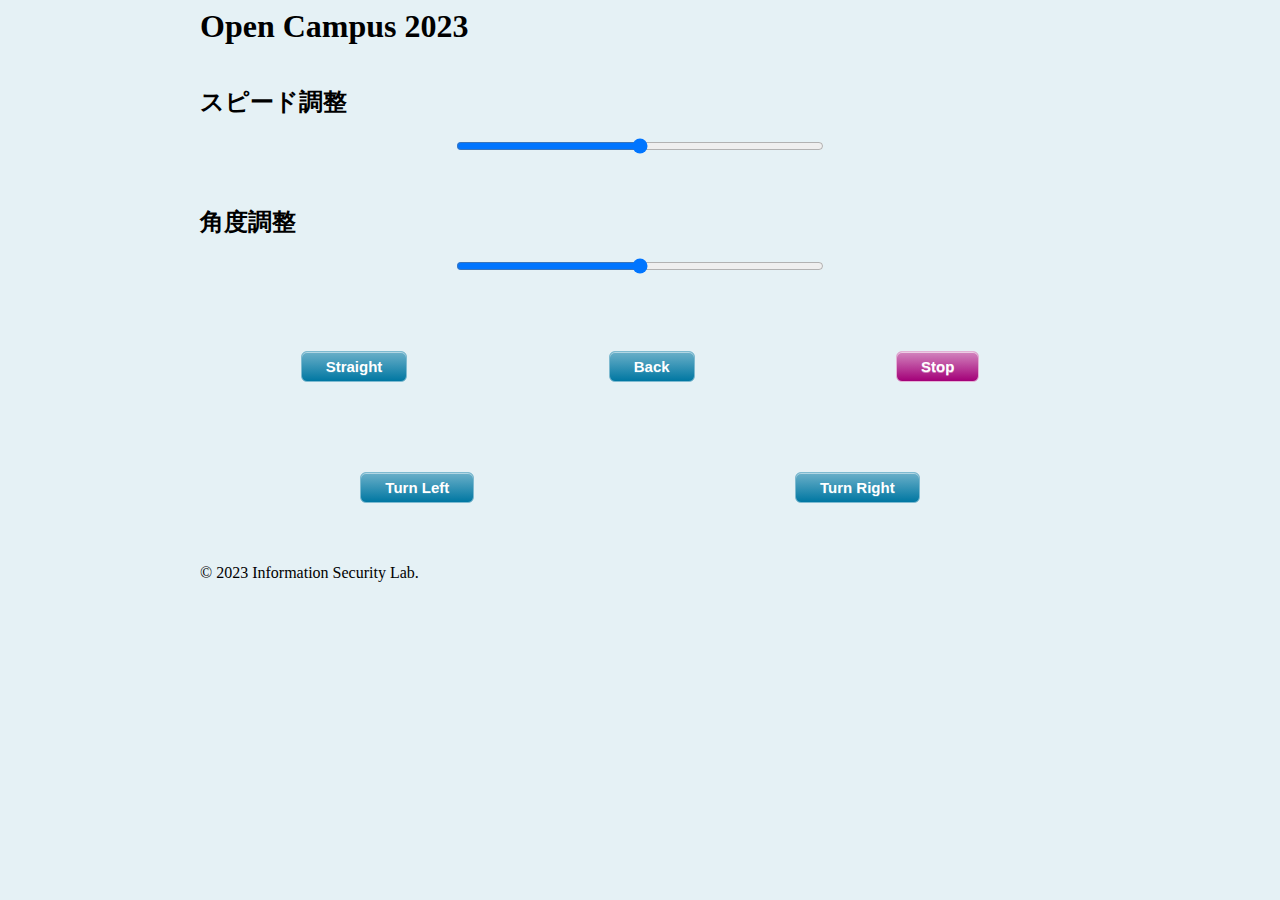
<file: ex1/templates/index.html>
<html>
    <head>
        <meta http-equiv="Content-Type" content="text/html; charset=UTF-8">
        <title>Open Campus 2023</title>
        <link rel="stylesheet" type="text/css" href="../static/style.css" />
    </head>
    <body>
        <div id="header">
            <h1>
                Open Campus 2023
            </h1>
        </div>
        <div id="main">
            <div id="slider_area">
                <h2>
                    スピード調整
                </h2>
                <!-- <input type="range" id="slider_speed" min="20" max="100" step="10"> -->
                <input type="range" id="slider_speed" min="20" max="100" step="10" oninput="updateSpeed(this.value)">
                <p id="speed_value"></p>
            </div>
            <div id="slider_area">
                <h2>
                    角度調整
                </h2>
                <!-- <input type="range" id="slider_angle" min="-4" max="4" step="1"> -->
                <input type="range" id="slider_angle" min="-4" max="4" step="1" oninput="updateAngle(this.value)">
                <p id="angle_value"></p>
            </div>
            <div id="button_area">
                <div class="mybutton">
                    <!-- <button id="button_straight">Straight</button> -->
                    <button id="button_straight" onclick="sendControl('Straight')">Straight</button>
                </div>
                <div class="mybutton">
                    <!-- <button id="button_back">Back</button> -->
                    <button id="button_back" onclick="sendControl('Back')">Back</button>
                </div>
                <div class="mybutton">
                    <!-- <button id="button_stop">Stop</button> -->
                    <button id="button_stop" onclick="sendControl('Stop')">Stop</button>
                </div>
            </div>
            <div id="button_area">
                <div class="mybutton">
                    <!-- <button id="button_turn_left">Turn Left</button> -->
                    <button id="button_turn_left" onclick="sendControl('Turn_Left')">Turn Left</button>
                </div>
                <div class="mybutton">
                    <!-- <button id="button_turn_right">Turn Right</button> -->
                    <button id="button_turn_right" onclick="sendControl('Turn_Right')">Turn Right</button>
                </div>
            </div>
        </div>
        <div id="footer">
            <p>
                © 2023 Information Security Lab.
            </p>
        </div>
    </body>
    <script>
        let objData = new Object();
        objData.directionValue = "Stop";
        objData.speedValue = "60";
        objData.angleValue = "0";

        function sendControl(direction) {
            objData.directionValue = direction;
            objData.speedValue = document.getElementById("slider_speed").value;
            objData.angleValue = document.getElementById("slider_angle").value;
            const jsonData = JSON.stringify(objData);
            var xhr = new XMLHttpRequest();
            xhr.open("POST", "/control");
            xhr.setRequestHeader("Content-Type", "application/json");
            xhr.send(jsonData);
        }

        function updateSpeed(value) {
            var speed = document.getElementById("speed_value");
            speed.textContent = value;
            objData.speedValue = value;
            const jsonData = JSON.stringify(objData);
            var xhr = new XMLHttpRequest();
            xhr.open("POST", "/control");
            xhr.setRequestHeader("Content-Type", "application/json");
            xhr.send(jsonData);
        }

        function updateAngle(value) {
            var angle = document.getElementById("angle_value");
            angle.textContent = value;
            objData.angleValue = value;
            const jsonData = JSON.stringify(objData);
            var xhr = new XMLHttpRequest();
            xhr.open("POST", "/control");
            xhr.setRequestHeader("Content-Type", "application/json");
            xhr.send(jsonData);
        }
    </script>
</html>
</file>
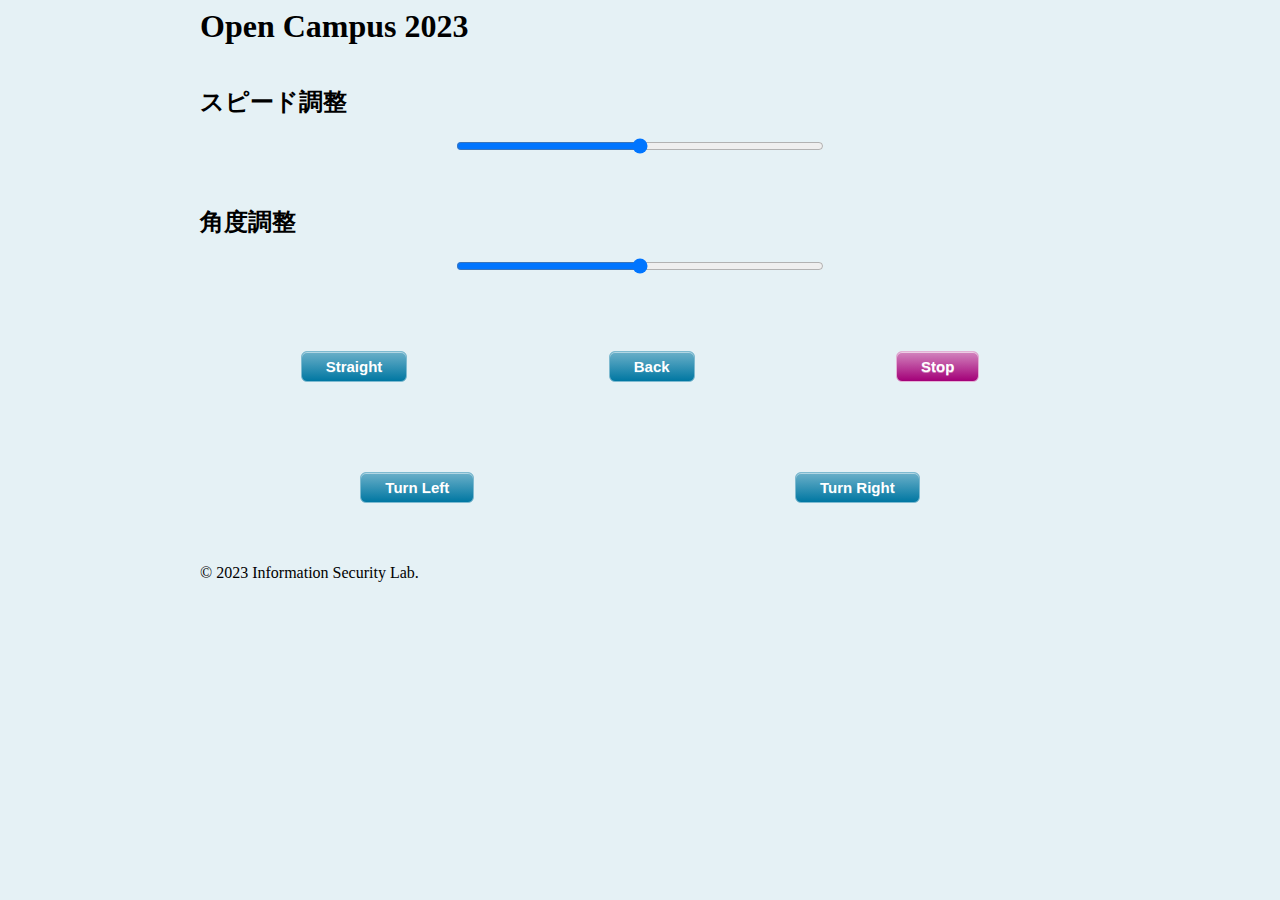
<file: 演習用穴あきプログラム/OPC2023/ex1/templates/index.html>
<html>
    <head>
        <meta http-equiv="Content-Type" content="text/html; charset=UTF-8">
        <title>Open Campus 2023</title>
        <link rel="stylesheet" type="text/css" href="../static/style.css" />
    </head>
    <body>
        <div id="header">
            <h1>
                Open Campus 2023
            </h1>
        </div>
        <div id="main">
            <div id="slider_area">
                <h2>
                    スピード調整
                </h2>
                <input type="range" id="slider_speed" min="20" max="100" step="10">  <!-- ここを変更 -->
                <p id="speed_value"></p>
            </div>
            <div id="slider_area">
                <h2>
                    角度調整
                </h2>
                <input type="range" id="slider_angle" min="-4" max="4" step="1">  <!-- ここを変更 -->
                <p id="angle_value"></p>
            </div>
            <div id="button_area">
                <div class="mybutton">
                    <button id="button_straight">Straight</button>  <!-- ここを変更 -->
                </div>
                <div class="mybutton">
                    <button id="button_back">Back</button>  <!-- ここを変更 -->
                </div>
                <div class="mybutton">
                    <button id="button_stop">Stop</button>  <!-- ここを変更 -->
                </div>
            </div>
            <div id="button_area">
                <div class="mybutton">
                    <button id="button_turn_left" onclick="sendControl('Turn_Left')">Turn Left</button>
                </div>
                <div class="mybutton">
                    <button id="button_turn_right" onclick="sendControl('Turn_Right')">Turn Right</button>
                </div>
            </div>
        </div>
        <div id="footer">
            <p>
                © 2023 Information Security Lab.
            </p>
        </div>
    </body>
    <script>
        let objData = new Object();
        objData.directionValue = "Stop";
        objData.speedValue = "60";
        objData.angleValue = "0";

        function sendControl(direction) {
            objData.directionValue = direction;
            objData.speedValue = document.getElementById("slider_speed").value;
            objData.angleValue = document.getElementById("slider_angle").value;
            const jsonData = JSON.stringify(objData);
            var xhr = new XMLHttpRequest();
            xhr.open("POST", "/control");
            xhr.setRequestHeader("Content-Type", "application/json");
            xhr.send(jsonData);
        }

        function updateSpeed(value) {
            var speed = document.getElementById("speed_value");
            speed.textContent = value;
            objData.speedValue = value;
            const jsonData = JSON.stringify(objData);
            var xhr = new XMLHttpRequest();
            xhr.open("POST", "/control");
            xhr.setRequestHeader("Content-Type", "application/json");
            xhr.send(jsonData);
        }

        function updateAngle(value) {
            var angle = document.getElementById("angle_value");
            angle.textContent = value;
            objData.angleValue = value;
            const jsonData = JSON.stringify(objData);
            var xhr = new XMLHttpRequest();
            xhr.open("POST", "/control");
            xhr.setRequestHeader("Content-Type", "application/json");
            xhr.send(jsonData);
        }
    </script>
</html>
</file>
<file: ex1/static/style.css>
html {
	background-color: #e5f1f5;
    margin: 0vh 15vw;
}

button:disabled {
	color: #ccc;
	background-color: #888;
}

#main {
    display: flex;
    justify-content: space-evenly;
    flex-direction: column;
}

#slider_area {
    display: flex;
    justify-content: space-around;
    flex-direction: column;
}

#slider_area input {
    margin: 0vh 20vw;
}

#slider_area p {
    text-align: center;
}

#button_area {
    display: flex;
    justify-content: space-around;
}

input[type="range"]::-webkit-slider-thumb {
    width: 35px;
    height: 35px;
}

.mybutton {
    margin: 5vh 5vw;
}

#button_straight, #button_back, #button_turn_left, #button_turn_right {
	box-shadow:inset 0px 1px 0px 0px #b2d6e3;
	background:linear-gradient(to bottom, #66adc7 5%, #0077a2 100%);
	background-color:#66adc7;
	border-radius:6px;
	border:1px solid #7ebad0;
	display:inline-block;
	cursor:pointer;
	color:#ffffff;
	font-family:Arial;
	font-size:15px;
	font-weight:bold;
	padding:6px 24px;
	text-decoration:none;
	text-shadow:0px 1px 0px #3392b4;
}

#button_straight:hover, #button_back:hover, #button_turn_left:hover, #button_turn_right:hover {
	background:linear-gradient(to bottom, #0077a2 5%, #66adc7 100%);
	background-color:#0077a2;
}

#button_straight:active, #button_back:active, #button_turn_left:active, #button_turn_right:active {
	position:relative;
	top:1px;
}

#button_stop {
	box-shadow:inset 0px 1px 0px 0px #eccce4;
	background:linear-gradient(to bottom, #d07fbb 5%, #a30078 100%);
	background-color:#d07fbb;
	border-radius:6px;
	border:1px solid #e3b2d6;
	display:inline-block;
	cursor:pointer;
	color:#ffffff;
	font-family:Arial;
	font-size:15px;
	font-weight:bold;
	padding:6px 24px;
	text-decoration:none;
	text-shadow:0px 1px 0px #d07fbb;
}
#button_stop:hover {
	background:linear-gradient(to bottom, #a30078 5%, #d07fbb 100%);
	background-color:#0077a2;
}
#button_stop:active {
	position:relative;
	top:1px;
}
</file>
<file: 演習用穴あきプログラム/OPC2023/ex1/static/style.css>
html {
	background-color: #e5f1f5;
    margin: 0vh 15vw;
}

button:disabled {
	color: #ccc;
	background-color: #888;
}

#main {
    display: flex;
    justify-content: space-evenly;
    flex-direction: column;
}

#slider_area {
    display: flex;
    justify-content: space-around;
    flex-direction: column;
}

#slider_area input {
    margin: 0vh 20vw;
}

#slider_area p {
    text-align: center;
}

#button_area {
    display: flex;
    justify-content: space-around;
}

input[type="range"]::-webkit-slider-thumb {
    width: 35px;
    height: 35px;
}

.mybutton {
    margin: 5vh 5vw;
}

#button_straight, #button_back, #button_turn_left, #button_turn_right {
	box-shadow:inset 0px 1px 0px 0px #b2d6e3;
	background:linear-gradient(to bottom, #66adc7 5%, #0077a2 100%);
	background-color:#66adc7;
	border-radius:6px;
	border:1px solid #7ebad0;
	display:inline-block;
	cursor:pointer;
	color:#ffffff;
	font-family:Arial;
	font-size:15px;
	font-weight:bold;
	padding:6px 24px;
	text-decoration:none;
	text-shadow:0px 1px 0px #3392b4;
}

#button_straight:hover, #button_back:hover, #button_turn_left:hover, #button_turn_right:hover {
	background:linear-gradient(to bottom, #0077a2 5%, #66adc7 100%);
	background-color:#0077a2;
}

#button_straight:active, #button_back:active, #button_turn_left:active, #button_turn_right:active {
	position:relative;
	top:1px;
}

#button_stop {
	box-shadow:inset 0px 1px 0px 0px #eccce4;
	background:linear-gradient(to bottom, #d07fbb 5%, #a30078 100%);
	background-color:#d07fbb;
	border-radius:6px;
	border:1px solid #e3b2d6;
	display:inline-block;
	cursor:pointer;
	color:#ffffff;
	font-family:Arial;
	font-size:15px;
	font-weight:bold;
	padding:6px 24px;
	text-decoration:none;
	text-shadow:0px 1px 0px #d07fbb;
}
#button_stop:hover {
	background:linear-gradient(to bottom, #a30078 5%, #d07fbb 100%);
	background-color:#0077a2;
}
#button_stop:active {
	position:relative;
	top:1px;
}
</file>
